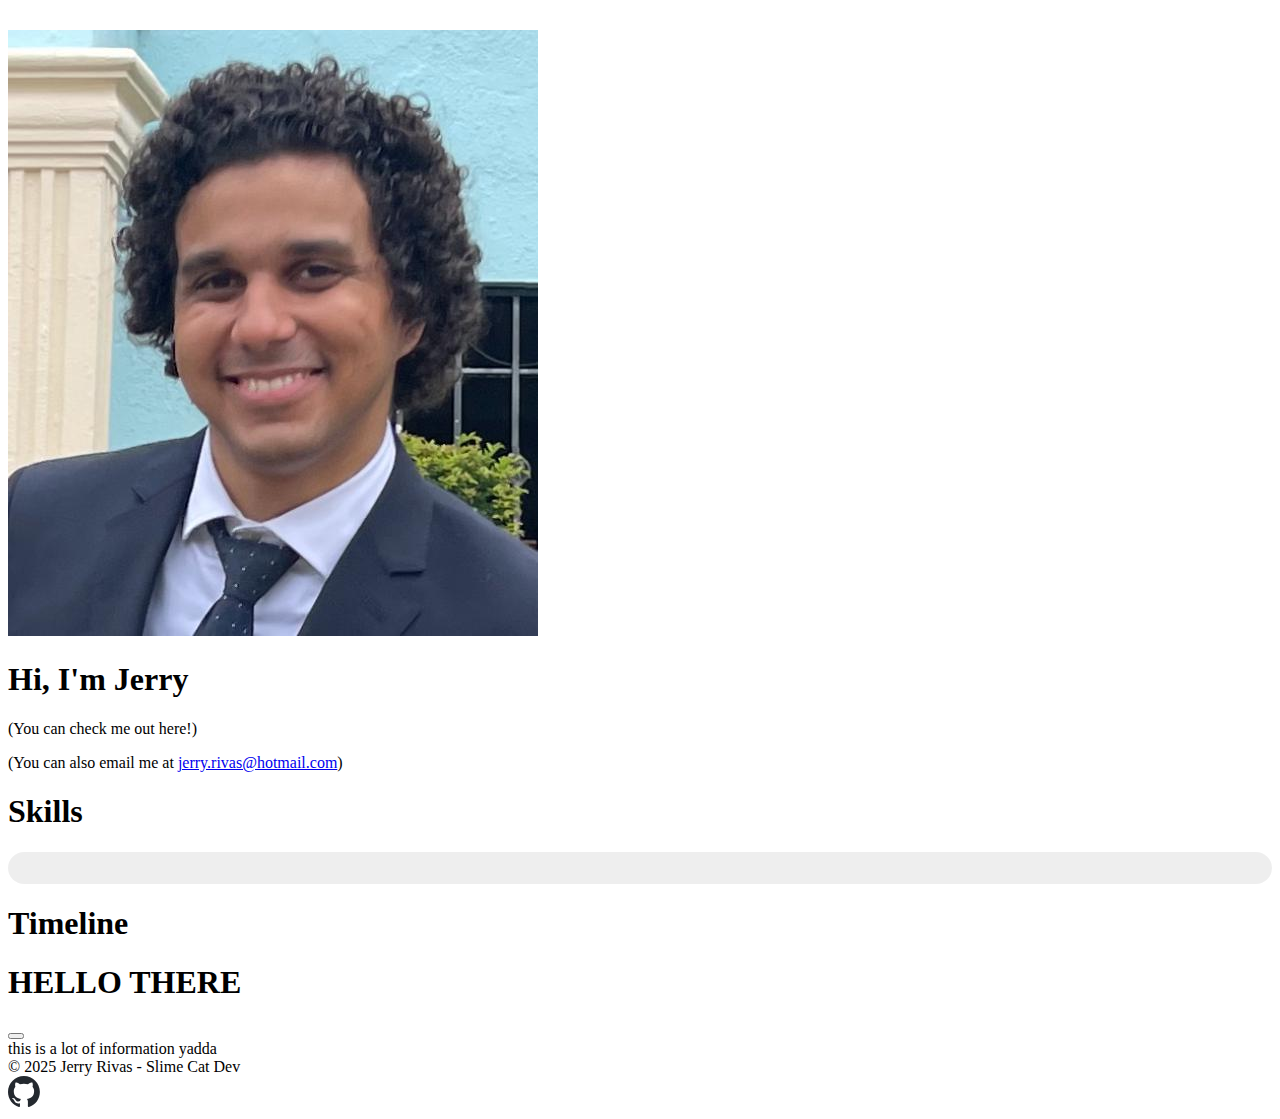
<file: index.html>
<!DOCTYPE html>
<html lang="en">
  <head>
    <meta charset="UTF-8" />
    <meta name="viewport" content="width=device-width, initial-scale=1.0" />
    <title>Slime Cat Dev</title>

    <!-- Bootstrap CSS -->
    <link
      href="https://cdn.jsdelivr.net/npm/bootstrap@5.2.3/dist/css/bootstrap.min.css"
      rel="stylesheet"
      integrity="sha384-rbsA2VBKQhggwzxH7pPCaAqO46MgnOM80zW1RWuH61DGLwZJEdK2Kadq2F9CUG65"
      crossorigin="anonymous"
    />

    <link href="stylesheet.css" rel="stylesheet" />
  </head>
  <body>
    <div class="container">
      <div class="row resume-header">
        <div class="col-sm-4 text-center">
          <img
            src="img/Myself.jpg"
            class="img-thumbnail"
            alt="Jerry's Face"
            style="margin-left: auto; margin-right: auto"
          />
          <!-- Picture -->
        </div>
        <div class="col-sm my-auto">
          <h1 class="display-1">Hi, I'm Jerry</h1>
          <p class="lead">(You can check me out here!)</p>
          <p class="lead">(You can also email me at <a href="mailto:jerry.rivas@hotmail.com">jerry.rivas@hotmail.com</a>)</p>
          <!-- Name, Title (Subtitle) -->
        </div>
      </div>
      <div class="row content-container">
        <div class="col-sm-3 skills-column">
          <h1>Skills</h1>
          <div class="container skill-grid-container" id="skill-grid-container">
            <div id="skill-grid-toggle-button" class="skill-grid-toggle-button">Show Skills</div>

            <div class="row" id="skill-grid" class="skill-grid"></div>
          </div>
        </div>
        <div class="col-sm-9 timeline-side">
          <h1>Timeline</h1>
          <div id="timeline-list"></div>
        </div>
      </div>
    </div>

    <div class="modal modal-xl fade" id="demos-modal">
      <div class="modal-dialog">
        <div class="modal-content">
          <div class="modal-header">
            <h1 class="modal-title fs-5" id="demos-modal-title">HELLO THERE</h1>
            <button
              type="button"
              class="btn-close"
              data-bs-dismiss="modal"
              aria-label="Close"
            ></button>
          </div>
          <div class="modal-body" id="demos-modal-content">
            this is a lot of information yadda
          </div>
        </div>
      </div>
    </div>

    <div class="container">
      <footer
        class="d-flex flex-wrap justify-content-between align-items-center py-3 my-4 border-top"
      >
        <div>
          <span class="text-muted">© 2025 Jerry Rivas - Slime Cat Dev</span>
        </div>
        <div class="justify-content-end">
          <a href="https://www.github.com/Kiroto" target="_blank">
            <img src="img/general/github-mark.svg" style="width: 2em" />
          </a>
        </div>
      </footer>
    </div>

    <!-- Templates -->
    <!-- Timeline item -->
    <template id="timeline-list-item-template">
      <div class="container timeline-list-item-container">
        <div class="row timeline-list-item-header">
          <div class="col-3 my-auto text-center timeline-img-container">
            <img
              src="https://picsum.photos/100"
              class="timeline-img img-app-like"
            />
          </div>
          <div class="col my-auto">
              <h3 class="timeline-list-item-title">Timeline Title</h3>
              <h6 class="timeline-list-item-description">
                Software Engineering
              </h6>
              <h6 class="timeline-list-item-dates">Aug 2020 - Jan 2024</h6>
          </div>
        </div>
        <div class="row timeline-list-item-content">
          <div class="col-2 container timeline-skill-list-column">
            <div class="row timeline-list-item-skill-list" hidden></div>
          </div>
          <div class="col-10 timeline-list-item-body" hidden></div>
        </div>
      </div>
    </template>

    <!-- Skill list item -->
    <template id="skill-grid-item-template">
      <div class="container skill-grid-item">
        <div class="overlaid">
          <div class="icon-overlay">
            <img
              src="img/general/PlayDemo.png"
              class="demo-icon pixel-icon"
              hidden
            />
            <img
              src="img/general/ExternalLink.png"
              class="link-icon pixel-icon"
              hidden
            />
          </div>
          <div class="row skill-row">
            <div class="col-3 my-auto mx-auto tool-img-container">
              <img
                src="https://picsum.photos/100"
                class="img-app-like skill-img"
              />
            </div>
            <div class="col my-auto skill-info-column">
              <h4 class="skill-name">Skill Name</h4>
              <h6 class="skill-description" hidden>Skill Description</h6>
            </div>
          </div>
        </div>
      </div>
    </template>

    <!-- Timeline skill -->
    <template id="timeline-skill-template">
      <div class="col-4 timeline-skill">
        <img src="img/general/PlayDemo.png" class="img-app-like skill-img" />
      </div>
    </template>

    <!-- Bootstrap JS -->
    <script
      src="https://cdn.jsdelivr.net/npm/bootstrap@5.2.3/dist/js/bootstrap.bundle.min.js"
      integrity="sha384-kenU1KFdBIe4zVF0s0G1M5b4hcpxyD9F7jL+jjXkk+Q2h455rYXK/7HAuoJl+0I4"
      crossorigin="anonymous"
    ></script>

    <!-- Data Sources -->
    <script src="data/timelineData.js"></script>
    <script src="data/skillData.js"></script>

    <!-- Page JS -->
    <script src="js/main.js"></script>
  </body>
</html>
</file>
<file: stylesheet.css>
body {
  margin-top: 30px;
}

.timeline-img-container,
.tool-img-container {
  width: 70px;
  height: 70px;
  padding: 0;
}

.img-app-like {
  border-radius: 25%;
  width: 100%;
  height: 100%;
  object-fit: contain;
  padding: 0;
}

.app-img-container {
  width: 100%;
  height: auto;
  aspect-ratio: 1;
  overflow: hidden;
  display: flex;
  justify-content: center;
  align-items: center;
}

.skill-grid-item {
  padding: 0.5em;
  padding-left: 1em;
  border-radius: 2em 0.5em 2em 0.5em;
  transition-property: background-color;
  transition-duration: 300ms;
  cursor: default;
}

.demo-available,
.link-available {
  cursor: pointer;
}

.skill-grid-item:hover {
  background-color: #00000033;
  transition-property: background-color;
  transition-duration: 60ms;
}

.tool-list-item {
  padding: 1em;
  border-radius: 0.5em;
  transition-property: background-color;
  transition-duration: 300ms;
}

.tool-list-item + .tool-list-item {
  margin-top: 0.5em;
}

.demo-available:hover {
  background-color: #29b10065;
}

.link-available:hover {
  background-color: #00c3ff33;
}

.icon-overlay {
  position: absolute;
  top: 0;
  right: 0;
  display: flex;
  flex-direction: column;
  gap: 1em;
}

.pixel-icon {
  filter: none;
  background-color: #eeeeeeaa;
  min-width: 1em;
  min-height: 1em;
  padding: 0.2em;
  border-radius: 0.2em;
}

.overlaid {
  position: relative;
}

.timeline-skill {
  padding: 5px;
  user-select: none;
}

.timeline-list-item-skill-list {
  background-color: #00000011;
  padding: 0.5em;
  border-radius: 1em;
}

.skill-grid-container {
  background-color: #00000011;
  border-radius: 1em;
  padding: 1em;
}

.skill-grid-toggle-button {
  cursor: pointer;
  user-select: none;
  text-align: center;
  width: 100%;
  background-color: #00c3ff33;
  margin-bottom: 1em;
  border-radius: 1em;
  transition-property: background-color;
  transition-duration: 300ms;
}

.skill-grid-toggle-button.open {
  background-color: #ffffffee;
}

.skill-row {
  user-select: none;
}

@media only screen and (max-width: 575px) {
  .resume-header {
    text-align: center;
  }
}

@media only screen and (max-width: 990px) {
  .timeline-list-item-content {
    display: flex;
    flex-direction: column-reverse;
  }
  .timeline-skill-list-column {
    width: 100%;
  }
}

@media only screen and (max-width: 990px) {
  .timeline-list-item-skill-list {
    display: flex;
  }

  .timeline-skill {
    width: 3em;
  }

  .skill-row {
    display: block;
    text-align: center;
  }
  .skill-info-column {
    display: flex;
    flex-direction: column;
  }
}

@media only screen and (max-width: 767px) {
  .skill-info-column {
    display: none;
  }
}

@media only screen and (min-width: 575px) {
  .skill-grid-toggle-button {
    display: none;
  }
}

@media only screen and (max-width: 575px) {
  .skill-info-column {
    display: block;
  }
  .skill-grid-container {
    height: 56px;
    transition: height 0.15s ease-out;
    overflow: hidden;
  }

  .skill-grid-container.open {
    height: 500px;
    overflow: scroll;
  }
}
</file>
